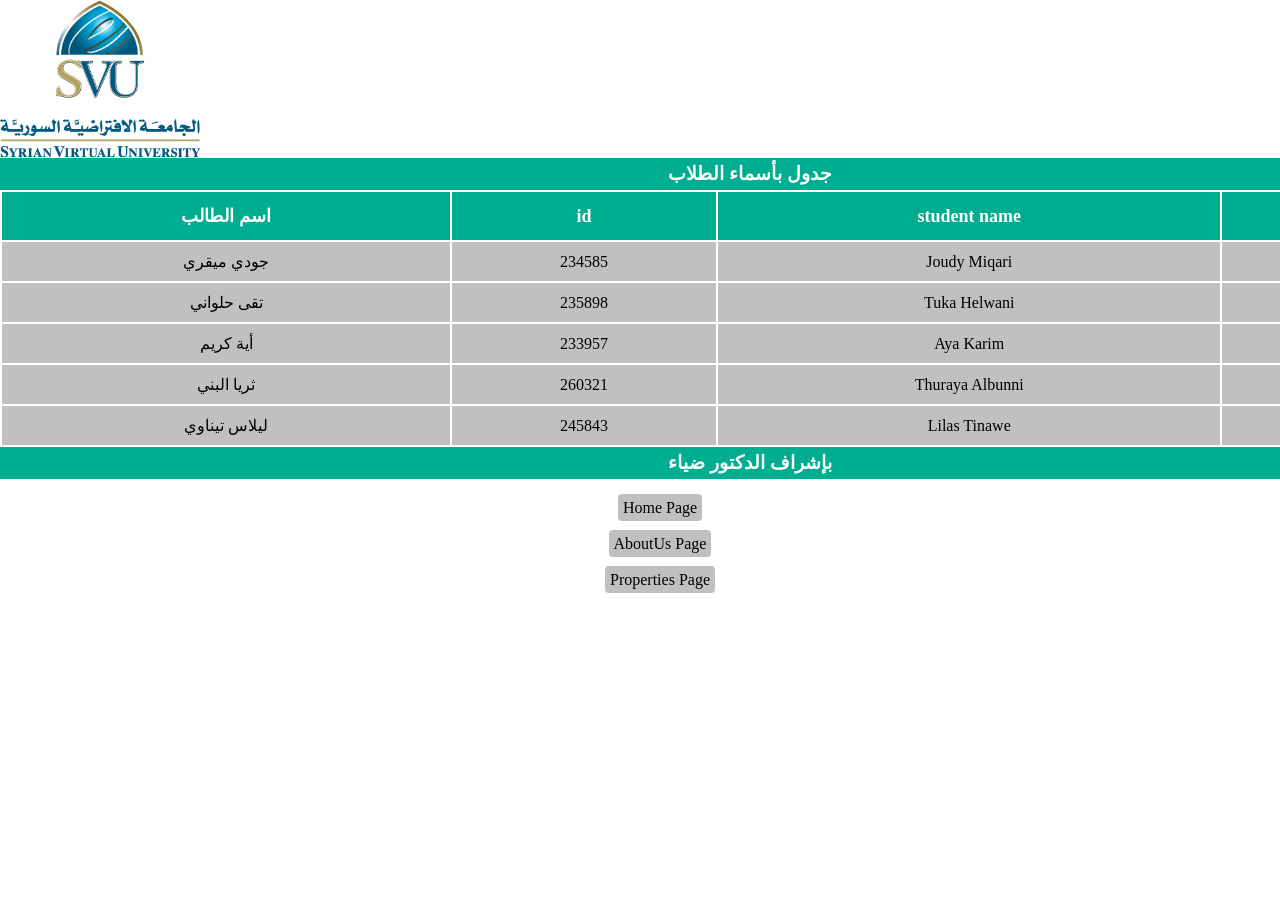
<file: index.html>
<html>
    <head>
        <title>Home Page</title>
  <link rel="stylesheet" href="./style.css" >
</head>
    <body >
        <img class="*img"  src="logo.png">
    

          <table id="MyTable" > 
        
                <tr >
                <th> اسم الطالب</th>
                <th>id</th>
                <th> student name</th> 
                <th>الصف</th> </tr>
        
                <tr> <td >جودي ميقري</td> 
                <td  >234585</td>
                <td >Joudy Miqari</td>
                <td >c4</td>
            </tr>

                <tr><td >تقى حلواني</td>
                <td >235898</td>
                <td  >Tuka Helwani</td>
                <td >c6</td>
            
            </tr>

                <tr ><td >أية كريم</td> 
                <td>233957</td>
                <td >Aya Karim</td>
                <td >c4</td>
            </tr>

                <tr ><td >ثريا البني</td>
                <td>260321</td>
                <td >Thuraya Albunni</td>
                <td >c6</td>
            
            </tr>
            
            <tr ><td >ليلاس تيناوي</td>
                <td>245843</td>
                <td >Lilas Tinawe</td>
                <td >c4</td>
            
            </tr>


     <h3><p class="tablestudent"> جدول بأسماء الطلاب</p></h3>
        </table>
         <h3><p class="Dr" > بإشراف الدكتور ضياء </p></h3>
           
         <ol id="link">
           
        <a class= "link3"  href="./index.html"  target="_blank" title="Go To Home Page ">Home Page</a>
        <br>
        <br>
        <a class="link2"  href="./AboutUs.html" target="_blank" title="Go To AboutUs Page"> AboutUs Page</a>
        <br>
        <br>
        <a class= "link1"   href="./Properties.html" target="_blank" title="Go To Properties Page">Properties Page</a>
        <br>
            
         </ol>
            
         </body>
    </html>
</file>
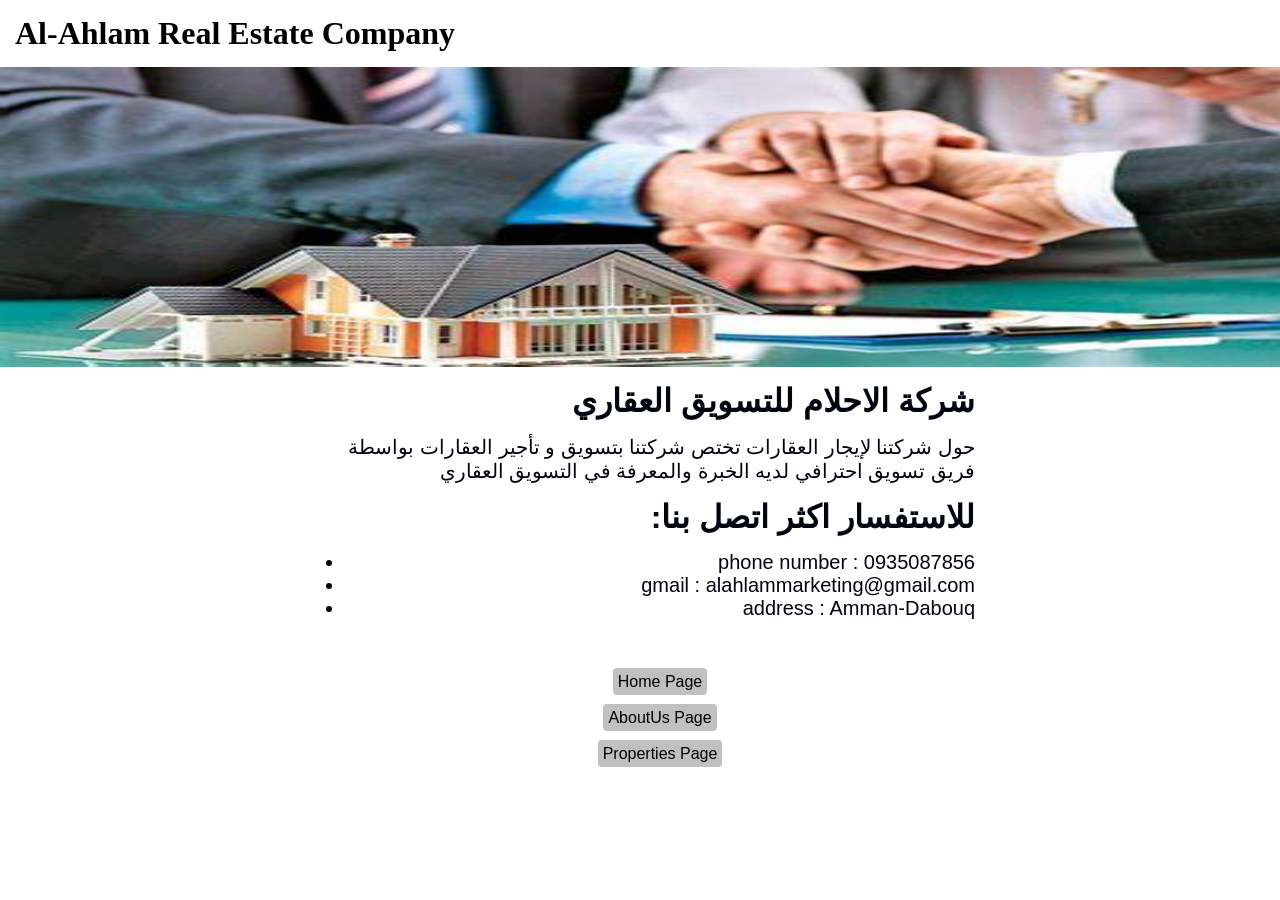
<file: AboutUs.html>
<html>
    <head>
        <title>AboutUs</title>
        <link rel="stylesheet" href="./style.css">
    </head>

    <h1 class="T">Al-Ahlam Real Estate Company</h1>
     <body>
        <header>
           <img  src="India.png" id="imgheader" alt="header"> 
        </header>
        <main>
            <h1>شركة الاحلام للتسويق العقاري </h1>
        
    
   <p>حول شركتنا لإيجار العقارات تختص شركتنا بتسويق و تأجير العقارات بواسطة فريق تسويق احترافي لديه الخبرة والمعرفة في التسويق العقاري </p> 
          

            <h1> :للاستفسار اكثر اتصل بنا </h1>         
            
            <ul>
                <li> phone number : 0935087856 </li>
                <li> gmail : alahlammarketing@gmail.com  </li>
                <li> address : Amman-Dabouq </li>
            </ul>
            <br>
            <ol id="link">

               
        <a class= "link3"  href="./index.html"  target="_blank" title="Go To Home Page ">Home Page</a>
        <br>
        <br>
        <a class="link2"  href="./AboutUs.html" target="_blank" title="Go To AboutUs Page"> AboutUs Page</a>
        <br>
        <br>
        <a class= "link1"   href="./Properties.html" target="_blank" title="Go To Properties Page">Properties Page</a>
        <br>





            </ol>
            <br>
        </main>
    
         </body>
         </html>
</file>
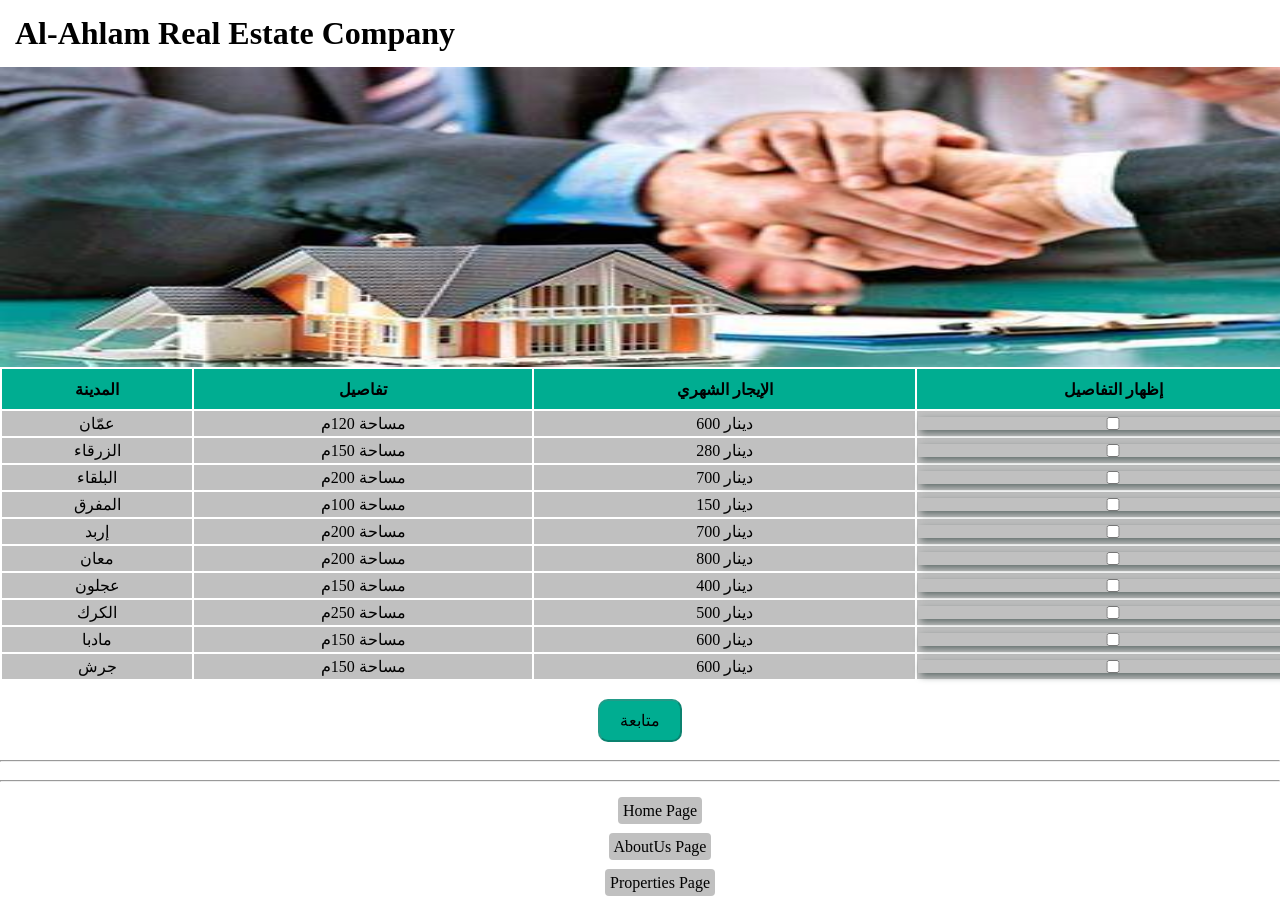
<file: Properties.html>
<!DOCTYPE html>

<html lang="en">
 <head>
    <meta charset="utf-8">
   <meta name="viewport" content="width=device-width, initial-scale=1.0">
   <title>Properties Page</title>
   <link rel="stylesheet" href="./style.css">
  </head>
  <h1 class="T">Al-Ahlam Real Estate Company</h1>

 <body>
    <header>
        <img  src="India.png" id="imgheader" alt="header"> 
     </header>
 <section class="my-table">
 <div class="continer">
<table>
  <thead>
    <tr>
    <th> المدينة</th>
    <th>تفاصيل</th>
    <th>الإيجار الشهري</th>
    <th>إظهار التفاصيل</th>
    <th>الإختيار</th>
    </tr>
  </thead>
  <tbody id="flats">
 

</tbody>
</table>

<br>
<div id="submit-cancle">
    <button id="submit" onclick="submitFunc();">متابعة</button>
</div>
<br>
<hr>
<!-- بداية النموذج -->
<div id="purchaseForm" style="display: none;">
    <form id="index.html">
        <label for="fullName">:الاسم الكامل</label>
        <input type="text" id="fullName" name="fullName" placeholder="(الاسم (اختياري" modality="[ء-ي ]+">
        <br>
        <label for="nationalID">:الرقم الوطني</label>
        <input type="text" id="nationalID" name="nationalID" maxlength="14" placeholder="(اجباري)الرقم الوطني " required modality ="[0-9]+">
        <br>
        <label for="birthDate" >:تاريخ الميلاد</label>
        <input type="date" id="birthDate" name="birthDate" min="1980-01-01" max="2035-5-01">
        <br>
        <label for="mobileNumber">:رقم الموبايل</label>
        <input type="tel" id="mobileNumber" name="mobileNumber" placeholder="EX: 0988330000(اختياري)" maxlength="10"
            modality="(09[0-9]{8}|093[0-9]{7})">
            <br>
        <label for="email">:البريد الالكتروني</label>
        <input type="email" id="email" name="email" placeholder="اختياري">
        <br>
        <label for="verification"><b> انقر على تحديث الرمز</b></label>

        <input type="text" id="txtCaptcha"
            style="text-align: center; border: none; font-weight: bold; font-size: 20px; font-family: Modern" />
             <br>
        <input type="text" placeholder="ادخل الرمز هنا" id="txtCompare" required />
        <input type="button" id="Ju5l8F" value="تحديث الرمز" onclick="Captcha();" />

        <br>

    </form>
                    <button id="sub">إرسال</button>

</div>
<br>
<hr>
<footer>
    <ol id="link">

    
       
        <a class= "link3"  href="./index.html"  target="_blank" title="Go To Home Page ">Home Page</a>
        <br>
        <br>
        <a class="link2"  href="./AboutUs.html" target="_blank" title="Go To AboutUs Page"> AboutUs Page</a>
        <br>
        <br>
        <a class= "link1"   href="./Properties.html" target="_blank" title="Go To Properties Page">Properties Page</a>
        <br>

    


    </ol>
    <br>
</footer>
<script src="./myfuction.js"></script>

</body>
</file>
<file: style.css>
/*Css Home Page*/
.Dr{
    font:1.5em;
    font-weight: bold ;
    color: white;
    margin: auto ;
    text-align: center;
    background-color: rgb(0, 173, 145);
    font-size:100%;
    padding: 5px;
    width: 1490px; ;
  }
  .tablestudent{
  font:1.5em;
  font-weight: bold ;
  color: white;
  margin: auto ;
  text-align: center;
  background-color:rgb(0, 173, 145);
  font-size:100%;
  padding: 5px;
  width: 1490px;
  }
 
  
  #myTable th{
  font-size: 18px;
  font-weight: bold ;
  background-color:rgb(0, 173, 145);
  color:white;
  text-align:center;
  padding:13px;
  }
  #myTable td{
  text-align: center;
  font: 1.15em;
  padding: 10px;
  background-color:silver;
  }
  #link{
  text-align: center;
  }
  
  .link1,
  .link2,
  .link3{
  padding: 5px;
  background-color:rgb(0, 173, 145);
  color: black;
  border-radius: 4px;
  text-decoration: none;
  
  }
  
  /* CSS About Us Page */
  .T{
    text-align: left;
  }
  main{
    max-width: 700px;
    margin: 0 auto;
    color: #01040f;
    font-family:Arial, Helvetica, sans-serif ;
  }
  p,
  ul{
    font-size: 20px;
    text-align: right;
    margin: 15px;
  }

  h1 {
  text-align: right;
  margin: 15px;
  }
  h1{
    text-align: right;
  }
  
  #imgheader{
    background-size: 100%;
    margin: auto;
    display: flex;
    align-items: center;
    padding: 0px;
    height: 300px;
    width: 1500px;
  }
  
  /*Css properties Page*/
  *{
    margin: 0;
  
  }
  .my-table{
  
  background-color:white;
  display: flex;
  justify-content: center;
  }
  .continer{
  
    width: 100%;
  
  
  }
  table{
    width: 1500px
  
  }
  table thead{
    background-color:   rgb(0, 173, 145) ;
  
  }
  table thead tr{
    height: 40px;
  
  }

  table tbody{
      background-color:   silver ;
    
  }
  table tbody tr{
  text-align:center;
  width: 100%;
  }
  
  .text{
    list-style: none;
    display: grid;
    grid-template-columns: repeat(3,1fr);
  }
  .text li{
    margin: 10px 0px;
  }
  .imge{
  
  display: flex;
  flex-direction: row;
  justify-content: space-evenly;
  align-items: center;
  margin-bottom: 20px;
  }
  img{
  width: 200px;
  }
  .hid{
    display: none;
  }
  #submit-cancle{       
    text-align: center;
  }
  #submit{
    text-align: center;
    background-color:rgb(0, 173, 145);
    color: black;
    padding: 10px 20px;
    font-size: 16px;
    cursor: pointer;
  }
 
  button{
    text-align: center;
    background-color:rgb(0, 173, 145);
    color: black;
    padding: 10px 20px;
    font-size: 16px;
    cursor: pointer;
    border-radius: 10px;
  }
  #purchaseForm {
    display: none;
    max-width: 350px;
    margin: 0 auto;
    text-align: right;
  }
  
  label {
    display: block;
    margin: 10px 0;
    text-align: right;
    font-size: 20px;
  }
  
  input {
    width: 100%;
    padding: 10px;
    margin: 5px 0;
    box-sizing: border-box;
  }
  #index.html{
  font-size: 20px;
  color:#000000;
  font-weight: bold;
  }
  input{
  box-shadow: 3px 3px 7px #5f6b69;
  }
  #Ju5l8F{
    cursor: pointer;
    color: black;
    background-color: grey;
    border: none;
    border-radius: 10px;
    font-size: 16px;
  }
  thead{
  font-size: 16px;
  }
  .tbodyProduct{
  font-size: 18px;
  }
  
  #link{
  text-align: center;
  margin-top: 20px;
  }
  
  .link1,
  .link2,
  .link3{
  padding: 5px;
  background-color: silver;
  color: black;
  border-radius: 4px;
  text-decoration: none;
  
  }
</file>
